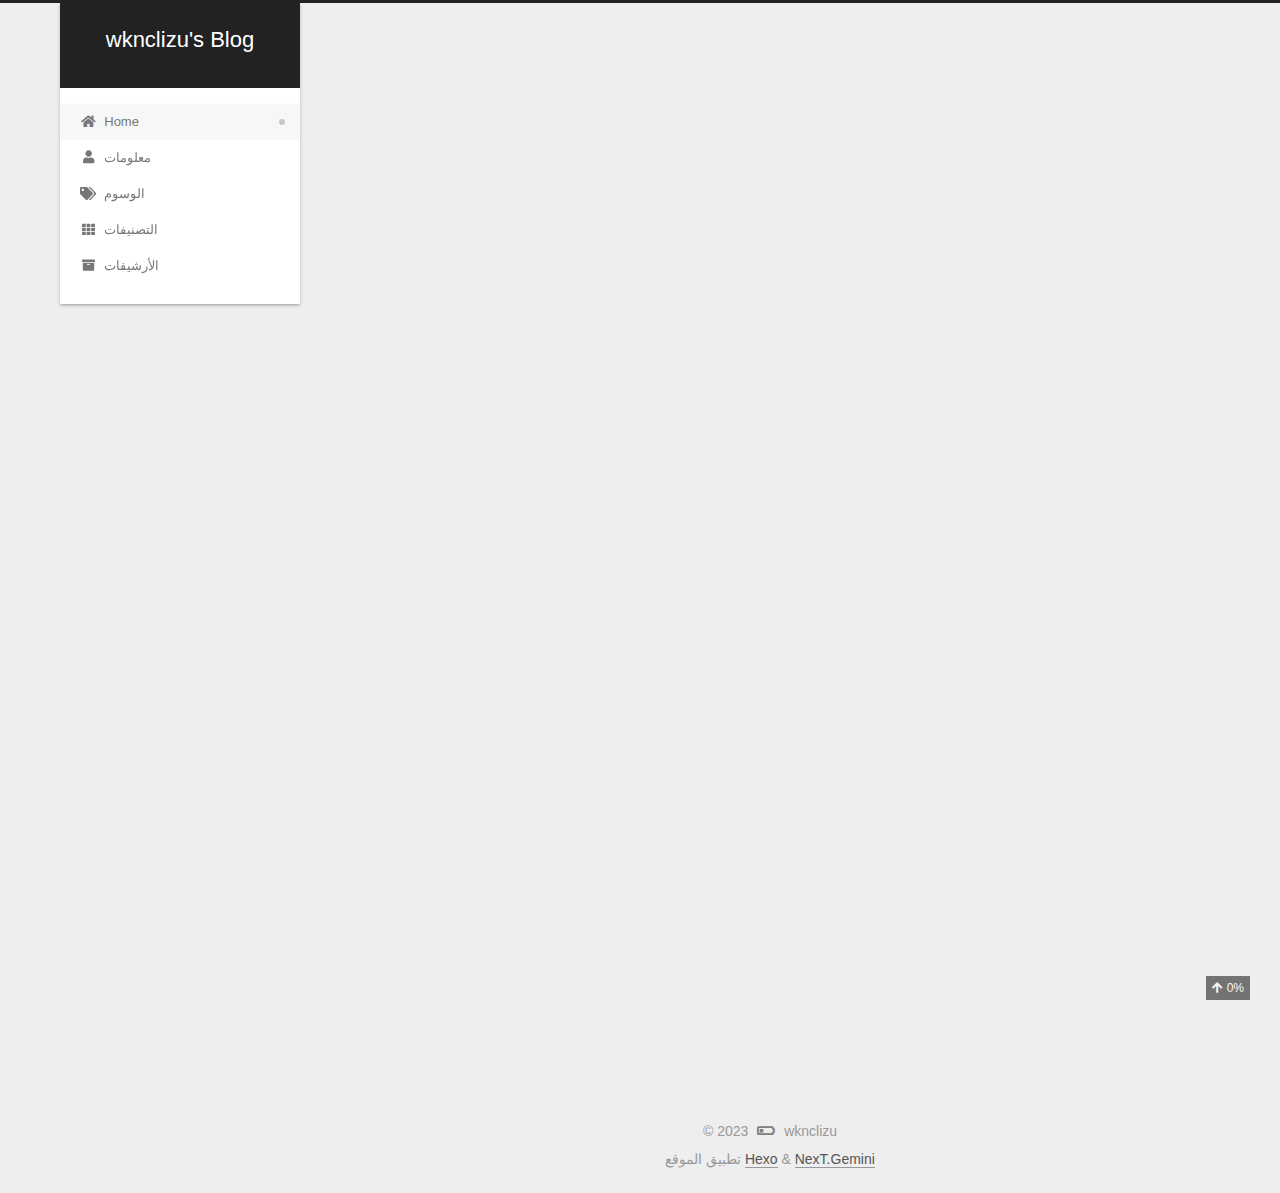
<file: index.html>
<!DOCTYPE html>
<html lang="English">
<head>
  <meta charset="UTF-8">
<meta name="viewport" content="width=device-width, initial-scale=1, maximum-scale=2">
<meta name="theme-color" content="#222">
<meta name="generator" content="Hexo 6.3.0">
  <link rel="apple-touch-icon" sizes="180x180" href="/images/apple-touch-icon-next.png">
  <link rel="icon" type="image/png" sizes="32x32" href="/images/seyu_low2.jpg">
  <link rel="icon" type="image/png" sizes="16x16" href="/images/seyu_low1.jpg">
  <link rel="mask-icon" href="/images/logo.svg" color="#222">

<link rel="stylesheet" href="/css/main.css">


<link rel="stylesheet" href="/lib/font-awesome/css/all.min.css">

<script id="hexo-configurations">
    var NexT = window.NexT || {};
    var CONFIG = {"hostname":"wknclizu.github.io","root":"/","scheme":"Gemini","version":"7.8.0","exturl":false,"sidebar":{"position":"left","display":"post","padding":18,"offset":12,"onmobile":false},"copycode":{"enable":true,"show_result":true,"style":null},"back2top":{"enable":true,"sidebar":false,"scrollpercent":true},"bookmark":{"enable":false,"color":"#222","save":"auto"},"fancybox":false,"mediumzoom":false,"lazyload":false,"pangu":false,"comments":{"style":"tabs","active":null,"storage":true,"lazyload":false,"nav":null},"algolia":{"hits":{"per_page":10},"labels":{"input_placeholder":"Search for Posts","hits_empty":"We didn't find any results for the search: ${query}","hits_stats":"${hits} results found in ${time} ms"}},"localsearch":{"enable":false,"trigger":"auto","top_n_per_article":1,"unescape":false,"preload":false},"motion":{"enable":true,"async":false,"transition":{"post_block":"fadeIn","post_header":"slideDownIn","post_body":"slideDownIn","coll_header":"slideLeftIn","sidebar":"slideUpIn"}}};
  </script>

  <meta property="og:type" content="website">
<meta property="og:title" content="wknclizu&#39;s Blog">
<meta property="og:url" content="https://wknclizu.github.io/index.html">
<meta property="og:site_name" content="wknclizu&#39;s Blog">
<meta property="og:locale">
<meta property="article:author" content="wknclizu">
<meta name="twitter:card" content="summary">

<link rel="canonical" href="https://wknclizu.github.io/">


<script id="page-configurations">
  // https://hexo.io/docs/variables.html
  CONFIG.page = {
    sidebar: "",
    isHome : true,
    isPost : false,
    lang   : 'English'
  };
</script>

  <title>wknclizu's Blog</title>
  






  <noscript>
  <style>
  .use-motion .brand,
  .use-motion .menu-item,
  .sidebar-inner,
  .use-motion .post-block,
  .use-motion .pagination,
  .use-motion .comments,
  .use-motion .post-header,
  .use-motion .post-body,
  .use-motion .collection-header { opacity: initial; }

  .use-motion .site-title,
  .use-motion .site-subtitle {
    opacity: initial;
    top: initial;
  }

  .use-motion .logo-line-before i { left: initial; }
  .use-motion .logo-line-after i { right: initial; }
  </style>
</noscript>

</head>

<body itemscope itemtype="http://schema.org/WebPage">
  <div class="container use-motion">
    <div class="headband"></div>

    <header class="header" itemscope itemtype="http://schema.org/WPHeader">
      <div class="header-inner"><div class="site-brand-container">
  <div class="site-nav-toggle">
    <div class="toggle" aria-label="تشغيل شريط التصفح">
      <span class="toggle-line toggle-line-first"></span>
      <span class="toggle-line toggle-line-middle"></span>
      <span class="toggle-line toggle-line-last"></span>
    </div>
  </div>

  <div class="site-meta">

    <a href="/" class="brand" rel="start">
      <span class="logo-line-before"><i></i></span>
      <h1 class="site-title">wknclizu's Blog</h1>
      <span class="logo-line-after"><i></i></span>
    </a>
      <p class="site-subtitle" itemprop="description"> </p>
  </div>

  <div class="site-nav-right">
    <div class="toggle popup-trigger">
    </div>
  </div>
</div>




<nav class="site-nav">
  <ul id="menu" class="main-menu menu">
        <li class="menu-item menu-item-home">

    <a href="/" rel="section"><i class="fa fa-home fa-fw"></i>Home</a>

  </li>
        <li class="menu-item menu-item-about">

    <a href="/about/" rel="section"><i class="fa fa-user fa-fw"></i>معلومات</a>

  </li>
        <li class="menu-item menu-item-tags">

    <a href="/tags/" rel="section"><i class="fa fa-tags fa-fw"></i>الوسوم</a>

  </li>
        <li class="menu-item menu-item-categories">

    <a href="/categories/" rel="section"><i class="fa fa-th fa-fw"></i>التصنيفات</a>

  </li>
        <li class="menu-item menu-item-archives">

    <a href="/archives/" rel="section"><i class="fa fa-archive fa-fw"></i>الأرشيفات</a>

  </li>
  </ul>
</nav>




</div>
    </header>

    
  <div class="back-to-top">
    <i class="fa fa-arrow-up"></i>
    <span>0%</span>
  </div>


    <main class="main">
      <div class="main-inner">
        <div class="content-wrap">
          

          <div class="content index posts-expand">
            
      
  
  
  <article itemscope itemtype="http://schema.org/Article" class="post-block" lang="English">
    <link itemprop="mainEntityOfPage" href="https://wknclizu.github.io/2023/01/07/hello-world/">

    <span hidden itemprop="author" itemscope itemtype="http://schema.org/Person">
      <meta itemprop="image" content="/images/seyu_low2.jpg">
      <meta itemprop="name" content="wknclizu">
      <meta itemprop="description" content="">
    </span>

    <span hidden itemprop="publisher" itemscope itemtype="http://schema.org/Organization">
      <meta itemprop="name" content="wknclizu's Blog">
    </span>
      <header class="post-header">
        <h2 class="post-title" itemprop="name headline">
          
            <a href="/2023/01/07/hello-world/" class="post-title-link" itemprop="url">Hello World</a>
        </h2>

        <div class="post-meta">
            <span class="post-meta-item">
              <span class="post-meta-item-icon">
                <i class="far fa-calendar"></i>
              </span>
              <span class="post-meta-item-text">نُشر في</span>

              <time title="أُنشأ: 2023-01-07 21:22:04" itemprop="dateCreated datePublished" datetime="2023-01-07T21:22:04+08:00">2023-01-07</time>
            </span>

          

        </div>
      </header>

    
    
    
    <div class="post-body" itemprop="articleBody">

      
          <p>Welcome to <a target="_blank" rel="noopener" href="https://hexo.io/">Hexo</a>! This is your very first post. Check <a target="_blank" rel="noopener" href="https://hexo.io/docs/">documentation</a> for more info. If you get any problems when using Hexo, you can find the answer in <a target="_blank" rel="noopener" href="https://hexo.io/docs/troubleshooting.html">troubleshooting</a> or you can ask me on <a target="_blank" rel="noopener" href="https://github.com/hexojs/hexo/issues">GitHub</a>.</p>
<h2 id="Quick-Start"><a href="#Quick-Start" class="headerlink" title="Quick Start"></a>Quick Start</h2><h3 id="Create-a-new-post"><a href="#Create-a-new-post" class="headerlink" title="Create a new post"></a>Create a new post</h3><figure class="highlight bash"><table><tr><td class="gutter"><pre><span class="line">1</span><br></pre></td><td class="code"><pre><span class="line">$ hexo new <span class="string">&quot;My New Post&quot;</span></span><br></pre></td></tr></table></figure>

<p>More info: <a target="_blank" rel="noopener" href="https://hexo.io/docs/writing.html">Writing</a></p>
<h3 id="Run-server"><a href="#Run-server" class="headerlink" title="Run server"></a>Run server</h3><figure class="highlight bash"><table><tr><td class="gutter"><pre><span class="line">1</span><br></pre></td><td class="code"><pre><span class="line">$ hexo server</span><br></pre></td></tr></table></figure>

<p>More info: <a target="_blank" rel="noopener" href="https://hexo.io/docs/server.html">Server</a></p>
<h3 id="Generate-static-files"><a href="#Generate-static-files" class="headerlink" title="Generate static files"></a>Generate static files</h3><figure class="highlight bash"><table><tr><td class="gutter"><pre><span class="line">1</span><br></pre></td><td class="code"><pre><span class="line">$ hexo generate</span><br></pre></td></tr></table></figure>

<p>More info: <a target="_blank" rel="noopener" href="https://hexo.io/docs/generating.html">Generating</a></p>
<h3 id="Deploy-to-remote-sites"><a href="#Deploy-to-remote-sites" class="headerlink" title="Deploy to remote sites"></a>Deploy to remote sites</h3><figure class="highlight bash"><table><tr><td class="gutter"><pre><span class="line">1</span><br></pre></td><td class="code"><pre><span class="line">$ hexo deploy</span><br></pre></td></tr></table></figure>

<p>More info: <a target="_blank" rel="noopener" href="https://hexo.io/docs/one-command-deployment.html">Deployment</a></p>

      
    </div>

    
    
    
      <footer class="post-footer">
        <div class="post-eof"></div>
      </footer>
  </article>
  
  
  


  



          </div>
          

<script>
  window.addEventListener('tabs:register', () => {
    let { activeClass } = CONFIG.comments;
    if (CONFIG.comments.storage) {
      activeClass = localStorage.getItem('comments_active') || activeClass;
    }
    if (activeClass) {
      let activeTab = document.querySelector(`a[href="#comment-${activeClass}"]`);
      if (activeTab) {
        activeTab.click();
      }
    }
  });
  if (CONFIG.comments.storage) {
    window.addEventListener('tabs:click', event => {
      if (!event.target.matches('.tabs-comment .tab-content .tab-pane')) return;
      let commentClass = event.target.classList[1];
      localStorage.setItem('comments_active', commentClass);
    });
  }
</script>

        </div>
          
  
  <div class="toggle sidebar-toggle">
    <span class="toggle-line toggle-line-first"></span>
    <span class="toggle-line toggle-line-middle"></span>
    <span class="toggle-line toggle-line-last"></span>
  </div>

  <aside class="sidebar">
    <div class="sidebar-inner">

      <ul class="sidebar-nav motion-element">
        <li class="sidebar-nav-toc">
          المحتويات
        </li>
        <li class="sidebar-nav-overview">
          عام
        </li>
      </ul>

      <!--noindex-->
      <div class="post-toc-wrap sidebar-panel">
      </div>
      <!--/noindex-->

      <div class="site-overview-wrap sidebar-panel">
        <div class="site-author motion-element" itemprop="author" itemscope itemtype="http://schema.org/Person">
    <img class="site-author-image" itemprop="image" alt="wknclizu"
      src="/images/seyu_low2.jpg">
  <p class="site-author-name" itemprop="name">wknclizu</p>
  <div class="site-description" itemprop="description"></div>
</div>
<div class="site-state-wrap motion-element">
  <nav class="site-state">
      <div class="site-state-item site-state-posts">
          <a href="/archives/">
        
          <span class="site-state-item-count">1</span>
          <span class="site-state-item-name">المقالات</span>
        </a>
      </div>
  </nav>
</div>



      </div>

    </div>
  </aside>
  <div id="sidebar-dimmer"></div>


      </div>
    </main>

    <footer class="footer">
      <div class="footer-inner">
        

        

<div class="copyright">
  
  &copy; 
  <span itemprop="copyrightYear">2023</span>
  <span class="with-love">
    <i class="fa fa-battery-quarter"></i>
  </span>
  <span class="author" itemprop="copyrightHolder">wknclizu</span>
</div>
  <div class="powered-by">تطبيق الموقع <a href="https://hexo.io/" class="theme-link" rel="noopener" target="_blank">Hexo</a> & <a href="https://theme-next.org/" class="theme-link" rel="noopener" target="_blank">NexT.Gemini</a>
  </div>

        








      </div>
    </footer>
  </div>

  
  <script src="/lib/anime.min.js"></script>
  <script src="/lib/velocity/velocity.min.js"></script>
  <script src="/lib/velocity/velocity.ui.min.js"></script>

<script src="/js/utils.js"></script>

<script src="/js/motion.js"></script>


<script src="/js/schemes/pisces.js"></script>


<script src="/js/next-boot.js"></script>




  















  

  

  

</body>
</html>
</file>
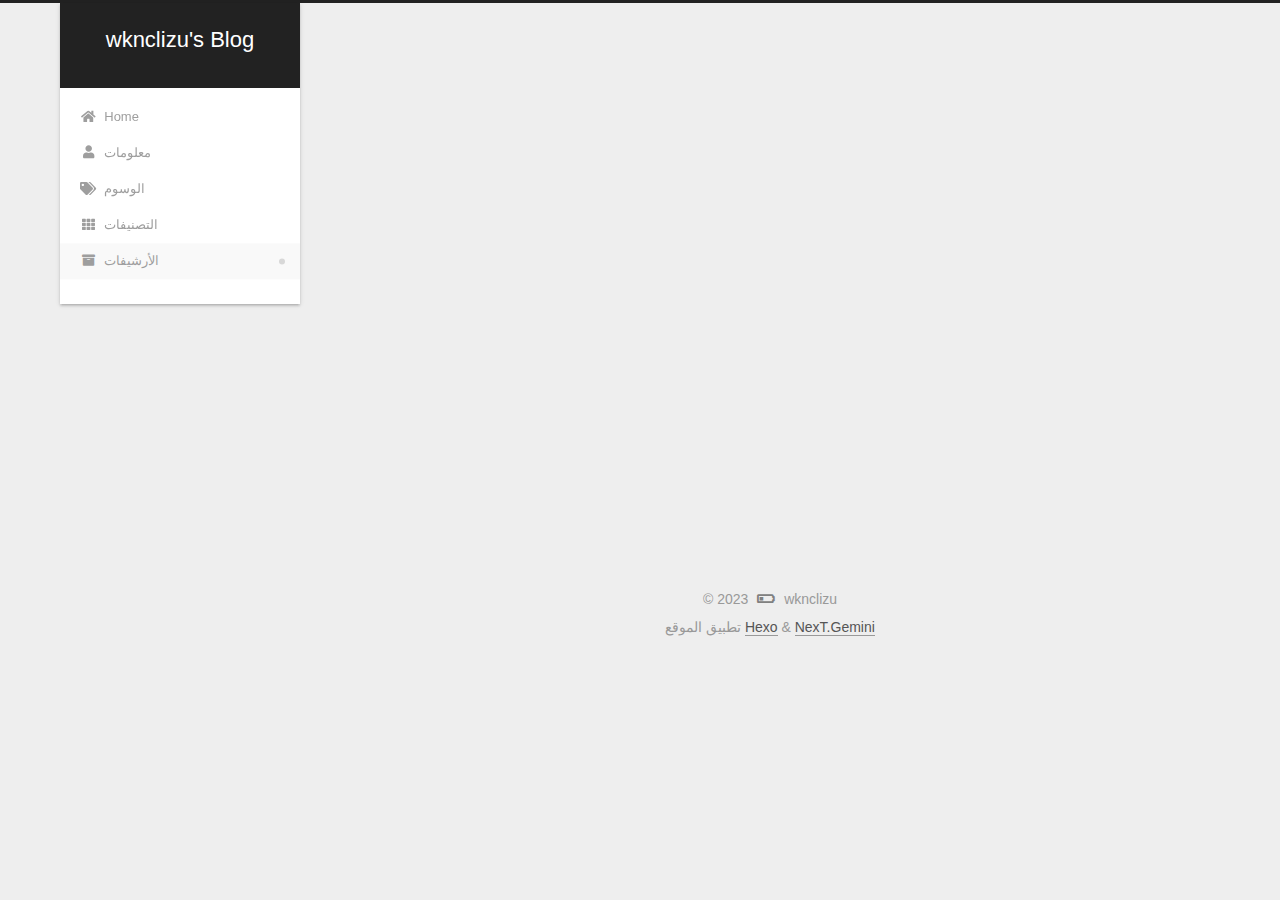
<file: archives/index.html>
<!DOCTYPE html>
<html lang="English">
<head>
  <meta charset="UTF-8">
<meta name="viewport" content="width=device-width, initial-scale=1, maximum-scale=2">
<meta name="theme-color" content="#222">
<meta name="generator" content="Hexo 6.3.0">
  <link rel="apple-touch-icon" sizes="180x180" href="/images/apple-touch-icon-next.png">
  <link rel="icon" type="image/png" sizes="32x32" href="/images/seyu_low2.jpg">
  <link rel="icon" type="image/png" sizes="16x16" href="/images/seyu_low1.jpg">
  <link rel="mask-icon" href="/images/logo.svg" color="#222">

<link rel="stylesheet" href="/css/main.css">


<link rel="stylesheet" href="/lib/font-awesome/css/all.min.css">

<script id="hexo-configurations">
    var NexT = window.NexT || {};
    var CONFIG = {"hostname":"wknclizu.github.io","root":"/","scheme":"Gemini","version":"7.8.0","exturl":false,"sidebar":{"position":"left","display":"post","padding":18,"offset":12,"onmobile":false},"copycode":{"enable":true,"show_result":true,"style":null},"back2top":{"enable":true,"sidebar":false,"scrollpercent":true},"bookmark":{"enable":false,"color":"#222","save":"auto"},"fancybox":false,"mediumzoom":false,"lazyload":false,"pangu":false,"comments":{"style":"tabs","active":null,"storage":true,"lazyload":false,"nav":null},"algolia":{"hits":{"per_page":10},"labels":{"input_placeholder":"Search for Posts","hits_empty":"We didn't find any results for the search: ${query}","hits_stats":"${hits} results found in ${time} ms"}},"localsearch":{"enable":false,"trigger":"auto","top_n_per_article":1,"unescape":false,"preload":false},"motion":{"enable":true,"async":false,"transition":{"post_block":"fadeIn","post_header":"slideDownIn","post_body":"slideDownIn","coll_header":"slideLeftIn","sidebar":"slideUpIn"}}};
  </script>

  <meta property="og:type" content="website">
<meta property="og:title" content="wknclizu&#39;s Blog">
<meta property="og:url" content="https://wknclizu.github.io/archives/index.html">
<meta property="og:site_name" content="wknclizu&#39;s Blog">
<meta property="og:locale">
<meta property="article:author" content="wknclizu">
<meta name="twitter:card" content="summary">

<link rel="canonical" href="https://wknclizu.github.io/archives/">


<script id="page-configurations">
  // https://hexo.io/docs/variables.html
  CONFIG.page = {
    sidebar: "",
    isHome : false,
    isPost : false,
    lang   : 'English'
  };
</script>

  <title>الأرشيف | wknclizu's Blog</title>
  






  <noscript>
  <style>
  .use-motion .brand,
  .use-motion .menu-item,
  .sidebar-inner,
  .use-motion .post-block,
  .use-motion .pagination,
  .use-motion .comments,
  .use-motion .post-header,
  .use-motion .post-body,
  .use-motion .collection-header { opacity: initial; }

  .use-motion .site-title,
  .use-motion .site-subtitle {
    opacity: initial;
    top: initial;
  }

  .use-motion .logo-line-before i { left: initial; }
  .use-motion .logo-line-after i { right: initial; }
  </style>
</noscript>

</head>

<body itemscope itemtype="http://schema.org/WebPage">
  <div class="container use-motion">
    <div class="headband"></div>

    <header class="header" itemscope itemtype="http://schema.org/WPHeader">
      <div class="header-inner"><div class="site-brand-container">
  <div class="site-nav-toggle">
    <div class="toggle" aria-label="تشغيل شريط التصفح">
      <span class="toggle-line toggle-line-first"></span>
      <span class="toggle-line toggle-line-middle"></span>
      <span class="toggle-line toggle-line-last"></span>
    </div>
  </div>

  <div class="site-meta">

    <a href="/" class="brand" rel="start">
      <span class="logo-line-before"><i></i></span>
      <h1 class="site-title">wknclizu's Blog</h1>
      <span class="logo-line-after"><i></i></span>
    </a>
      <p class="site-subtitle" itemprop="description"> </p>
  </div>

  <div class="site-nav-right">
    <div class="toggle popup-trigger">
    </div>
  </div>
</div>




<nav class="site-nav">
  <ul id="menu" class="main-menu menu">
        <li class="menu-item menu-item-home">

    <a href="/" rel="section"><i class="fa fa-home fa-fw"></i>Home</a>

  </li>
        <li class="menu-item menu-item-about">

    <a href="/about/" rel="section"><i class="fa fa-user fa-fw"></i>معلومات</a>

  </li>
        <li class="menu-item menu-item-tags">

    <a href="/tags/" rel="section"><i class="fa fa-tags fa-fw"></i>الوسوم</a>

  </li>
        <li class="menu-item menu-item-categories">

    <a href="/categories/" rel="section"><i class="fa fa-th fa-fw"></i>التصنيفات</a>

  </li>
        <li class="menu-item menu-item-archives">

    <a href="/archives/" rel="section"><i class="fa fa-archive fa-fw"></i>الأرشيفات</a>

  </li>
  </ul>
</nav>




</div>
    </header>

    
  <div class="back-to-top">
    <i class="fa fa-arrow-up"></i>
    <span>0%</span>
  </div>


    <main class="main">
      <div class="main-inner">
        <div class="content-wrap">
          

          <div class="content archive">
            

  
  
  
  <div class="post-block">
    <div class="posts-collapse">
      <div class="collection-title">
        <span class="collection-header">هِم..! مقالٌ واحد. واصل الكتابة.</span>
      </div>

      
    <div class="collection-year">
      <span class="collection-header">2023</span>
    </div>

  <article itemscope itemtype="http://schema.org/Article">
    <header class="post-header">

      <div class="post-meta">
        <time itemprop="dateCreated"
              datetime="2023-01-07T21:22:04+08:00"
              content="2023-01-07">
          01-07
        </time>
      </div>

      <div class="post-title">
          <a class="post-title-link" href="/2023/01/07/hello-world/" itemprop="url">
            <span itemprop="name">Hello World</span>
          </a>
      </div>

    </header>
  </article>


    </div>
  </div>
  
  
  

  



          </div>
          

<script>
  window.addEventListener('tabs:register', () => {
    let { activeClass } = CONFIG.comments;
    if (CONFIG.comments.storage) {
      activeClass = localStorage.getItem('comments_active') || activeClass;
    }
    if (activeClass) {
      let activeTab = document.querySelector(`a[href="#comment-${activeClass}"]`);
      if (activeTab) {
        activeTab.click();
      }
    }
  });
  if (CONFIG.comments.storage) {
    window.addEventListener('tabs:click', event => {
      if (!event.target.matches('.tabs-comment .tab-content .tab-pane')) return;
      let commentClass = event.target.classList[1];
      localStorage.setItem('comments_active', commentClass);
    });
  }
</script>

        </div>
          
  
  <div class="toggle sidebar-toggle">
    <span class="toggle-line toggle-line-first"></span>
    <span class="toggle-line toggle-line-middle"></span>
    <span class="toggle-line toggle-line-last"></span>
  </div>

  <aside class="sidebar">
    <div class="sidebar-inner">

      <ul class="sidebar-nav motion-element">
        <li class="sidebar-nav-toc">
          المحتويات
        </li>
        <li class="sidebar-nav-overview">
          عام
        </li>
      </ul>

      <!--noindex-->
      <div class="post-toc-wrap sidebar-panel">
      </div>
      <!--/noindex-->

      <div class="site-overview-wrap sidebar-panel">
        <div class="site-author motion-element" itemprop="author" itemscope itemtype="http://schema.org/Person">
    <img class="site-author-image" itemprop="image" alt="wknclizu"
      src="/images/seyu_low2.jpg">
  <p class="site-author-name" itemprop="name">wknclizu</p>
  <div class="site-description" itemprop="description"></div>
</div>
<div class="site-state-wrap motion-element">
  <nav class="site-state">
      <div class="site-state-item site-state-posts">
          <a href="/archives/">
        
          <span class="site-state-item-count">1</span>
          <span class="site-state-item-name">المقالات</span>
        </a>
      </div>
  </nav>
</div>



      </div>

    </div>
  </aside>
  <div id="sidebar-dimmer"></div>


      </div>
    </main>

    <footer class="footer">
      <div class="footer-inner">
        

        

<div class="copyright">
  
  &copy; 
  <span itemprop="copyrightYear">2023</span>
  <span class="with-love">
    <i class="fa fa-battery-quarter"></i>
  </span>
  <span class="author" itemprop="copyrightHolder">wknclizu</span>
</div>
  <div class="powered-by">تطبيق الموقع <a href="https://hexo.io/" class="theme-link" rel="noopener" target="_blank">Hexo</a> & <a href="https://theme-next.org/" class="theme-link" rel="noopener" target="_blank">NexT.Gemini</a>
  </div>

        








      </div>
    </footer>
  </div>

  
  <script src="/lib/anime.min.js"></script>
  <script src="/lib/velocity/velocity.min.js"></script>
  <script src="/lib/velocity/velocity.ui.min.js"></script>

<script src="/js/utils.js"></script>

<script src="/js/motion.js"></script>


<script src="/js/schemes/pisces.js"></script>


<script src="/js/next-boot.js"></script>




  















  

  

  

</body>
</html>
</file>
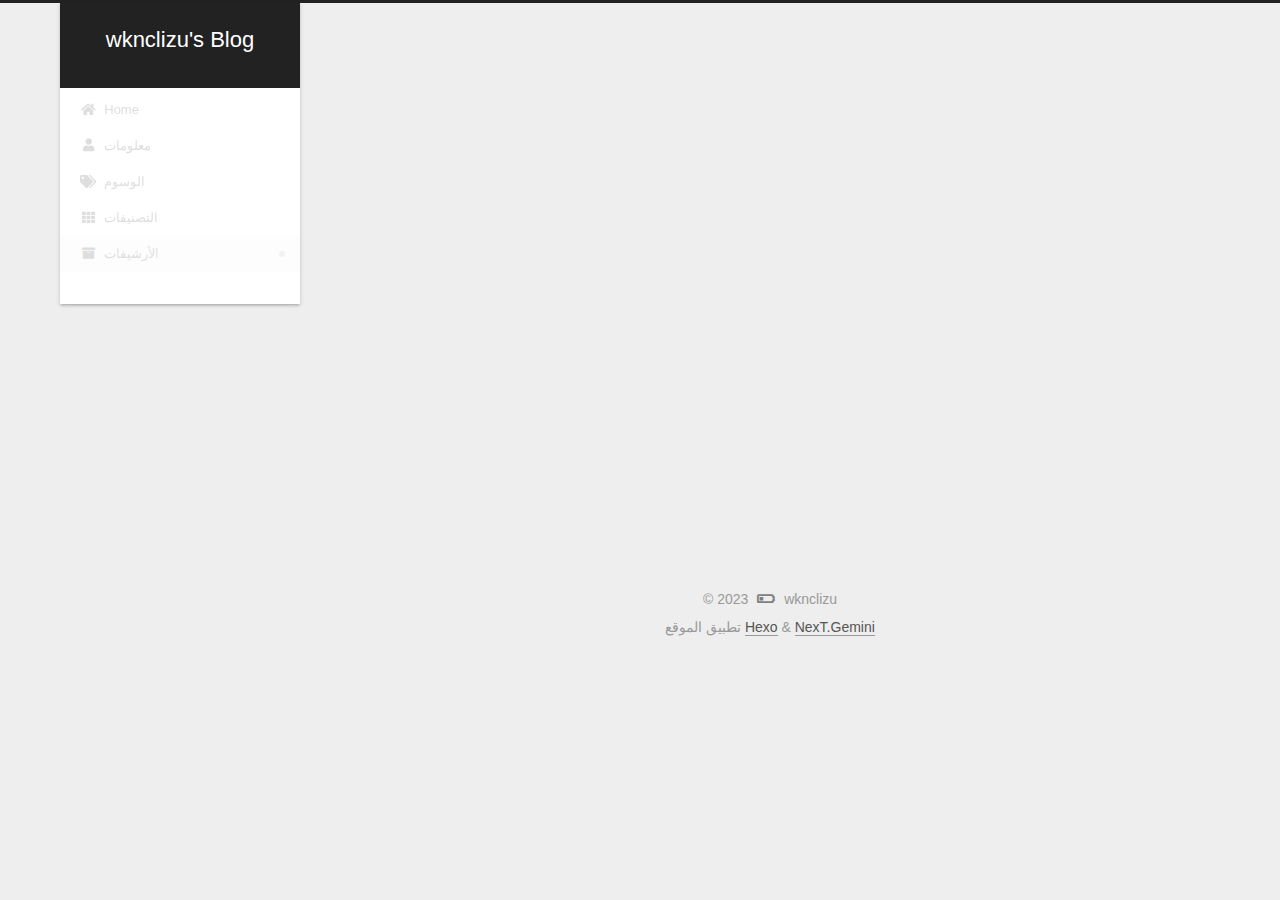
<file: archives/2023/index.html>
<!DOCTYPE html>
<html lang="English">
<head>
  <meta charset="UTF-8">
<meta name="viewport" content="width=device-width, initial-scale=1, maximum-scale=2">
<meta name="theme-color" content="#222">
<meta name="generator" content="Hexo 6.3.0">
  <link rel="apple-touch-icon" sizes="180x180" href="/images/apple-touch-icon-next.png">
  <link rel="icon" type="image/png" sizes="32x32" href="/images/seyu_low2.jpg">
  <link rel="icon" type="image/png" sizes="16x16" href="/images/seyu_low1.jpg">
  <link rel="mask-icon" href="/images/logo.svg" color="#222">

<link rel="stylesheet" href="/css/main.css">


<link rel="stylesheet" href="/lib/font-awesome/css/all.min.css">

<script id="hexo-configurations">
    var NexT = window.NexT || {};
    var CONFIG = {"hostname":"wknclizu.github.io","root":"/","scheme":"Gemini","version":"7.8.0","exturl":false,"sidebar":{"position":"left","display":"post","padding":18,"offset":12,"onmobile":false},"copycode":{"enable":true,"show_result":true,"style":null},"back2top":{"enable":true,"sidebar":false,"scrollpercent":true},"bookmark":{"enable":false,"color":"#222","save":"auto"},"fancybox":false,"mediumzoom":false,"lazyload":false,"pangu":false,"comments":{"style":"tabs","active":null,"storage":true,"lazyload":false,"nav":null},"algolia":{"hits":{"per_page":10},"labels":{"input_placeholder":"Search for Posts","hits_empty":"We didn't find any results for the search: ${query}","hits_stats":"${hits} results found in ${time} ms"}},"localsearch":{"enable":false,"trigger":"auto","top_n_per_article":1,"unescape":false,"preload":false},"motion":{"enable":true,"async":false,"transition":{"post_block":"fadeIn","post_header":"slideDownIn","post_body":"slideDownIn","coll_header":"slideLeftIn","sidebar":"slideUpIn"}}};
  </script>

  <meta property="og:type" content="website">
<meta property="og:title" content="wknclizu&#39;s Blog">
<meta property="og:url" content="https://wknclizu.github.io/archives/2023/index.html">
<meta property="og:site_name" content="wknclizu&#39;s Blog">
<meta property="og:locale">
<meta property="article:author" content="wknclizu">
<meta name="twitter:card" content="summary">

<link rel="canonical" href="https://wknclizu.github.io/archives/2023/">


<script id="page-configurations">
  // https://hexo.io/docs/variables.html
  CONFIG.page = {
    sidebar: "",
    isHome : false,
    isPost : false,
    lang   : 'English'
  };
</script>

  <title>الأرشيف | wknclizu's Blog</title>
  






  <noscript>
  <style>
  .use-motion .brand,
  .use-motion .menu-item,
  .sidebar-inner,
  .use-motion .post-block,
  .use-motion .pagination,
  .use-motion .comments,
  .use-motion .post-header,
  .use-motion .post-body,
  .use-motion .collection-header { opacity: initial; }

  .use-motion .site-title,
  .use-motion .site-subtitle {
    opacity: initial;
    top: initial;
  }

  .use-motion .logo-line-before i { left: initial; }
  .use-motion .logo-line-after i { right: initial; }
  </style>
</noscript>

</head>

<body itemscope itemtype="http://schema.org/WebPage">
  <div class="container use-motion">
    <div class="headband"></div>

    <header class="header" itemscope itemtype="http://schema.org/WPHeader">
      <div class="header-inner"><div class="site-brand-container">
  <div class="site-nav-toggle">
    <div class="toggle" aria-label="تشغيل شريط التصفح">
      <span class="toggle-line toggle-line-first"></span>
      <span class="toggle-line toggle-line-middle"></span>
      <span class="toggle-line toggle-line-last"></span>
    </div>
  </div>

  <div class="site-meta">

    <a href="/" class="brand" rel="start">
      <span class="logo-line-before"><i></i></span>
      <h1 class="site-title">wknclizu's Blog</h1>
      <span class="logo-line-after"><i></i></span>
    </a>
      <p class="site-subtitle" itemprop="description"> </p>
  </div>

  <div class="site-nav-right">
    <div class="toggle popup-trigger">
    </div>
  </div>
</div>




<nav class="site-nav">
  <ul id="menu" class="main-menu menu">
        <li class="menu-item menu-item-home">

    <a href="/" rel="section"><i class="fa fa-home fa-fw"></i>Home</a>

  </li>
        <li class="menu-item menu-item-about">

    <a href="/about/" rel="section"><i class="fa fa-user fa-fw"></i>معلومات</a>

  </li>
        <li class="menu-item menu-item-tags">

    <a href="/tags/" rel="section"><i class="fa fa-tags fa-fw"></i>الوسوم</a>

  </li>
        <li class="menu-item menu-item-categories">

    <a href="/categories/" rel="section"><i class="fa fa-th fa-fw"></i>التصنيفات</a>

  </li>
        <li class="menu-item menu-item-archives">

    <a href="/archives/" rel="section"><i class="fa fa-archive fa-fw"></i>الأرشيفات</a>

  </li>
  </ul>
</nav>




</div>
    </header>

    
  <div class="back-to-top">
    <i class="fa fa-arrow-up"></i>
    <span>0%</span>
  </div>


    <main class="main">
      <div class="main-inner">
        <div class="content-wrap">
          

          <div class="content archive">
            

  
  
  
  <div class="post-block">
    <div class="posts-collapse">
      <div class="collection-title">
        <span class="collection-header">هِم..! مقالٌ واحد. واصل الكتابة.</span>
      </div>

      
    <div class="collection-year">
      <span class="collection-header">2023</span>
    </div>

  <article itemscope itemtype="http://schema.org/Article">
    <header class="post-header">

      <div class="post-meta">
        <time itemprop="dateCreated"
              datetime="2023-01-07T21:22:04+08:00"
              content="2023-01-07">
          01-07
        </time>
      </div>

      <div class="post-title">
          <a class="post-title-link" href="/2023/01/07/hello-world/" itemprop="url">
            <span itemprop="name">Hello World</span>
          </a>
      </div>

    </header>
  </article>


    </div>
  </div>
  
  
  

  



          </div>
          

<script>
  window.addEventListener('tabs:register', () => {
    let { activeClass } = CONFIG.comments;
    if (CONFIG.comments.storage) {
      activeClass = localStorage.getItem('comments_active') || activeClass;
    }
    if (activeClass) {
      let activeTab = document.querySelector(`a[href="#comment-${activeClass}"]`);
      if (activeTab) {
        activeTab.click();
      }
    }
  });
  if (CONFIG.comments.storage) {
    window.addEventListener('tabs:click', event => {
      if (!event.target.matches('.tabs-comment .tab-content .tab-pane')) return;
      let commentClass = event.target.classList[1];
      localStorage.setItem('comments_active', commentClass);
    });
  }
</script>

        </div>
          
  
  <div class="toggle sidebar-toggle">
    <span class="toggle-line toggle-line-first"></span>
    <span class="toggle-line toggle-line-middle"></span>
    <span class="toggle-line toggle-line-last"></span>
  </div>

  <aside class="sidebar">
    <div class="sidebar-inner">

      <ul class="sidebar-nav motion-element">
        <li class="sidebar-nav-toc">
          المحتويات
        </li>
        <li class="sidebar-nav-overview">
          عام
        </li>
      </ul>

      <!--noindex-->
      <div class="post-toc-wrap sidebar-panel">
      </div>
      <!--/noindex-->

      <div class="site-overview-wrap sidebar-panel">
        <div class="site-author motion-element" itemprop="author" itemscope itemtype="http://schema.org/Person">
    <img class="site-author-image" itemprop="image" alt="wknclizu"
      src="/images/seyu_low2.jpg">
  <p class="site-author-name" itemprop="name">wknclizu</p>
  <div class="site-description" itemprop="description"></div>
</div>
<div class="site-state-wrap motion-element">
  <nav class="site-state">
      <div class="site-state-item site-state-posts">
          <a href="/archives/">
        
          <span class="site-state-item-count">1</span>
          <span class="site-state-item-name">المقالات</span>
        </a>
      </div>
  </nav>
</div>



      </div>

    </div>
  </aside>
  <div id="sidebar-dimmer"></div>


      </div>
    </main>

    <footer class="footer">
      <div class="footer-inner">
        

        

<div class="copyright">
  
  &copy; 
  <span itemprop="copyrightYear">2023</span>
  <span class="with-love">
    <i class="fa fa-battery-quarter"></i>
  </span>
  <span class="author" itemprop="copyrightHolder">wknclizu</span>
</div>
  <div class="powered-by">تطبيق الموقع <a href="https://hexo.io/" class="theme-link" rel="noopener" target="_blank">Hexo</a> & <a href="https://theme-next.org/" class="theme-link" rel="noopener" target="_blank">NexT.Gemini</a>
  </div>

        








      </div>
    </footer>
  </div>

  
  <script src="/lib/anime.min.js"></script>
  <script src="/lib/velocity/velocity.min.js"></script>
  <script src="/lib/velocity/velocity.ui.min.js"></script>

<script src="/js/utils.js"></script>

<script src="/js/motion.js"></script>


<script src="/js/schemes/pisces.js"></script>


<script src="/js/next-boot.js"></script>




  















  

  

  

</body>
</html>
</file>
<file: css/main.css>
:root {
  --body-bg-color: #eee;
  --content-bg-color: #fff;
  --card-bg-color: #f5f5f5;
  --text-color: #555;
  --blockquote-color: #666;
  --link-color: #555;
  --link-hover-color: #222;
  --brand-color: #fff;
  --brand-hover-color: #fff;
  --table-row-odd-bg-color: #f9f9f9;
  --table-row-hover-bg-color: #f5f5f5;
  --menu-item-bg-color: #f5f5f5;
  --btn-default-bg: #fff;
  --btn-default-color: #555;
  --btn-default-border-color: #555;
  --btn-default-hover-bg: #222;
  --btn-default-hover-color: #fff;
  --btn-default-hover-border-color: #222;
}
html {
  line-height: 1.15; /* 1 */
  -webkit-text-size-adjust: 100%; /* 2 */
}
body {
  margin: 0;
}
main {
  display: block;
}
h1 {
  font-size: 2em;
  margin: 0.67em 0;
}
hr {
  box-sizing: content-box; /* 1 */
  height: 0; /* 1 */
  overflow: visible; /* 2 */
}
pre {
  font-family: monospace, monospace; /* 1 */
  font-size: 1em; /* 2 */
}
a {
  background: transparent;
}
abbr[title] {
  border-bottom: none; /* 1 */
  text-decoration: underline; /* 2 */
  text-decoration: underline dotted; /* 2 */
}
b,
strong {
  font-weight: bolder;
}
code,
kbd,
samp {
  font-family: monospace, monospace; /* 1 */
  font-size: 1em; /* 2 */
}
small {
  font-size: 80%;
}
sub,
sup {
  font-size: 75%;
  line-height: 0;
  position: relative;
  vertical-align: baseline;
}
sub {
  bottom: -0.25em;
}
sup {
  top: -0.5em;
}
img {
  border-style: none;
}
button,
input,
optgroup,
select,
textarea {
  font-family: inherit; /* 1 */
  font-size: 100%; /* 1 */
  line-height: 1.15; /* 1 */
  margin: 0; /* 2 */
}
button,
input {
/* 1 */
  overflow: visible;
}
button,
select {
/* 1 */
  text-transform: none;
}
button,
[type='button'],
[type='reset'],
[type='submit'] {
  -webkit-appearance: button;
}
button::-moz-focus-inner,
[type='button']::-moz-focus-inner,
[type='reset']::-moz-focus-inner,
[type='submit']::-moz-focus-inner {
  border-style: none;
  padding: 0;
}
button:-moz-focusring,
[type='button']:-moz-focusring,
[type='reset']:-moz-focusring,
[type='submit']:-moz-focusring {
  outline: 1px dotted ButtonText;
}
fieldset {
  padding: 0.35em 0.75em 0.625em;
}
legend {
  box-sizing: border-box; /* 1 */
  color: inherit; /* 2 */
  display: table; /* 1 */
  max-width: 100%; /* 1 */
  padding: 0; /* 3 */
  white-space: normal; /* 1 */
}
progress {
  vertical-align: baseline;
}
textarea {
  overflow: auto;
}
[type='checkbox'],
[type='radio'] {
  box-sizing: border-box; /* 1 */
  padding: 0; /* 2 */
}
[type='number']::-webkit-inner-spin-button,
[type='number']::-webkit-outer-spin-button {
  height: auto;
}
[type='search'] {
  outline-offset: -2px; /* 2 */
  -webkit-appearance: textfield; /* 1 */
}
[type='search']::-webkit-search-decoration {
  -webkit-appearance: none;
}
::-webkit-file-upload-button {
  font: inherit; /* 2 */
  -webkit-appearance: button; /* 1 */
}
details {
  display: block;
}
summary {
  display: list-item;
}
template {
  display: none;
}
[hidden] {
  display: none;
}
::selection {
  background: #262a30;
  color: #eee;
}
html,
body {
  height: 100%;
}
body {
  background: var(--body-bg-color);
  color: var(--text-color);
  font-family: 'Lato', "PingFang SC", "Microsoft YaHei", sans-serif;
  font-size: 1em;
  line-height: 2;
}
@media (max-width: 991px) {
  body {
    padding-left: 0 !important;
    padding-right: 0 !important;
  }
}
h1,
h2,
h3,
h4,
h5,
h6 {
  font-family: 'Lato', "PingFang SC", "Microsoft YaHei", sans-serif;
  font-weight: bold;
  line-height: 1.5;
  margin: 20px 0 15px;
}
h1 {
  font-size: 1.5em;
}
h2 {
  font-size: 1.375em;
}
h3 {
  font-size: 1.25em;
}
h4 {
  font-size: 1.125em;
}
h5 {
  font-size: 1em;
}
h6 {
  font-size: 0.875em;
}
p {
  margin: 0 0 20px 0;
}
a,
span.exturl {
  border-bottom: 1px solid #999;
  color: var(--link-color);
  outline: 0;
  text-decoration: none;
  overflow-wrap: break-word;
  word-wrap: break-word;
  cursor: pointer;
}
a:hover,
span.exturl:hover {
  border-bottom-color: var(--link-hover-color);
  color: var(--link-hover-color);
}
iframe,
img,
video {
  display: block;
  margin-left: auto;
  margin-right: auto;
  max-width: 100%;
}
hr {
  background-image: repeating-linear-gradient(-45deg, #ddd, #ddd 4px, transparent 4px, transparent 8px);
  border: 0;
  height: 3px;
  margin: 40px 0;
}
blockquote {
  border-left: 4px solid #ddd;
  color: var(--blockquote-color);
  margin: 0;
  padding: 0 15px;
}
blockquote cite::before {
  content: '-';
  padding: 0 5px;
}
dt {
  font-weight: bold;
}
dd {
  margin: 0;
  padding: 0;
}
kbd {
  background-color: #f5f5f5;
  background-image: linear-gradient(#eee, #fff, #eee);
  border: 1px solid #ccc;
  border-radius: 0.2em;
  box-shadow: 0.1em 0.1em 0.2em rgba(0,0,0,0.1);
  color: #555;
  font-family: inherit;
  padding: 0.1em 0.3em;
  white-space: nowrap;
}
.table-container {
  overflow: auto;
}
table {
  border-collapse: collapse;
  border-spacing: 0;
  font-size: 0.875em;
  margin: 0 0 20px 0;
  width: 100%;
}
tbody tr:nth-of-type(odd) {
  background: var(--table-row-odd-bg-color);
}
tbody tr:hover {
  background: var(--table-row-hover-bg-color);
}
caption,
th,
td {
  font-weight: normal;
  padding: 8px;
  vertical-align: middle;
}
th,
td {
  border: 1px solid #ddd;
  border-bottom: 3px solid #ddd;
}
th {
  font-weight: 700;
  padding-bottom: 10px;
}
td {
  border-bottom-width: 1px;
}
.btn {
  background: var(--btn-default-bg);
  border: 2px solid var(--btn-default-border-color);
  border-radius: 2px;
  color: var(--btn-default-color);
  display: inline-block;
  font-size: 0.875em;
  line-height: 2;
  padding: 0 20px;
  text-decoration: none;
  transition-property: background-color;
  transition-delay: 0s;
  transition-duration: 0.2s;
  transition-timing-function: ease-in-out;
}
.btn:hover {
  background: var(--btn-default-hover-bg);
  border-color: var(--btn-default-hover-border-color);
  color: var(--btn-default-hover-color);
}
.btn + .btn {
  margin: 0 0 8px 8px;
}
.btn .fa-fw {
  text-align: left;
  width: 1.285714285714286em;
}
.toggle {
  line-height: 0;
}
.toggle .toggle-line {
  background: #fff;
  display: inline-block;
  height: 2px;
  left: 0;
  position: relative;
  top: 0;
  transition: all 0.4s;
  vertical-align: top;
  width: 100%;
}
.toggle .toggle-line:not(:first-child) {
  margin-top: 3px;
}
.toggle.toggle-arrow .toggle-line-first {
  left: 50%;
  top: 2px;
  transform: rotate(45deg);
  width: 50%;
}
.toggle.toggle-arrow .toggle-line-middle {
  left: 2px;
  width: 90%;
}
.toggle.toggle-arrow .toggle-line-last {
  left: 50%;
  top: -2px;
  transform: rotate(-45deg);
  width: 50%;
}
.toggle.toggle-close .toggle-line-first {
  transform: rotate(-45deg);
  top: 5px;
}
.toggle.toggle-close .toggle-line-middle {
  opacity: 0;
}
.toggle.toggle-close .toggle-line-last {
  transform: rotate(45deg);
  top: -5px;
}
.highlight-container {
  position: relative;
}
.highlight-container:hover .copy-btn,
.highlight-container .copy-btn:focus {
  opacity: 1;
}
.copy-btn {
  color: #333;
  cursor: pointer;
  line-height: 1.6;
  opacity: 0;
  padding: 2px 6px;
  position: absolute;
  transition-delay: 0s;
  transition-duration: 0.2s;
  transition-timing-function: ease-in-out;
  background-color: #eee;
  background-image: linear-gradient(#fcfcfc, #eee);
  border: 1px solid #d5d5d5;
  border-radius: 3px;
  font-size: 0.8125em;
  right: 4px;
  top: 8px;
}
.highlight,
pre {
  background: #f7f7f7;
  color: #4d4d4c;
  line-height: 1.6;
  margin: 0 auto 20px;
}
pre,
code {
  font-family: consolas, Menlo, monospace, "PingFang SC", "Microsoft YaHei";
}
code {
  background: #eee;
  border-radius: 3px;
  color: #555;
  padding: 2px 4px;
  overflow-wrap: break-word;
  word-wrap: break-word;
}
.highlight *::selection {
  background: #d6d6d6;
}
.highlight pre {
  border: 0;
  margin: 0;
  padding: 10px 0;
}
.highlight table {
  border: 0;
  margin: 0;
  width: auto;
}
.highlight td {
  border: 0;
  padding: 0;
}
.highlight figcaption {
  background: #eff2f3;
  color: #4d4d4c;
  display: flex;
  font-size: 0.875em;
  justify-content: space-between;
  line-height: 1.2;
  padding: 0.5em;
}
.highlight figcaption a {
  color: #4d4d4c;
}
.highlight figcaption a:hover {
  border-bottom-color: #4d4d4c;
}
.highlight .gutter {
  -moz-user-select: none;
  -ms-user-select: none;
  -webkit-user-select: none;
  user-select: none;
}
.highlight .gutter pre {
  background: #eff2f3;
  color: #869194;
  padding-left: 10px;
  padding-right: 10px;
  text-align: right;
}
.highlight .code pre {
  background: #f7f7f7;
  padding-left: 10px;
  width: 100%;
}
.gist table {
  width: auto;
}
.gist table td {
  border: 0;
}
pre {
  overflow: auto;
  padding: 10px;
}
pre code {
  background: none;
  color: #4d4d4c;
  font-size: 0.875em;
  padding: 0;
  text-shadow: none;
}
pre .deletion {
  background: #fdd;
}
pre .addition {
  background: #dfd;
}
pre .meta {
  color: #eab700;
  -moz-user-select: none;
  -ms-user-select: none;
  -webkit-user-select: none;
  user-select: none;
}
pre .comment {
  color: #8e908c;
}
pre .variable,
pre .attribute,
pre .tag,
pre .name,
pre .regexp,
pre .ruby .constant,
pre .xml .tag .title,
pre .xml .pi,
pre .xml .doctype,
pre .html .doctype,
pre .css .id,
pre .css .class,
pre .css .pseudo {
  color: #c82829;
}
pre .number,
pre .preprocessor,
pre .built_in,
pre .builtin-name,
pre .literal,
pre .params,
pre .constant,
pre .command {
  color: #f5871f;
}
pre .ruby .class .title,
pre .css .rules .attribute,
pre .string,
pre .symbol,
pre .value,
pre .inheritance,
pre .header,
pre .ruby .symbol,
pre .xml .cdata,
pre .special,
pre .formula {
  color: #718c00;
}
pre .title,
pre .css .hexcolor {
  color: #3e999f;
}
pre .function,
pre .python .decorator,
pre .python .title,
pre .ruby .function .title,
pre .ruby .title .keyword,
pre .perl .sub,
pre .javascript .title,
pre .coffeescript .title {
  color: #4271ae;
}
pre .keyword,
pre .javascript .function {
  color: #8959a8;
}
.blockquote-center {
  border-left: none;
  margin: 40px 0;
  padding: 0;
  position: relative;
  text-align: center;
}
.blockquote-center .fa {
  display: block;
  opacity: 0.6;
  position: absolute;
  width: 100%;
}
.blockquote-center .fa-quote-left {
  border-top: 1px solid #ccc;
  text-align: left;
  top: -20px;
}
.blockquote-center .fa-quote-right {
  border-bottom: 1px solid #ccc;
  text-align: right;
  bottom: -20px;
}
.blockquote-center p,
.blockquote-center div {
  text-align: center;
}
.post-body .group-picture img {
  margin: 0 auto;
  padding: 0 3px;
}
.group-picture-row {
  margin-bottom: 6px;
  overflow: hidden;
}
.group-picture-column {
  float: left;
  margin-bottom: 10px;
}
.post-body .label {
  color: #555;
  display: inline;
  padding: 0 2px;
}
.post-body .label.default {
  background: #f0f0f0;
}
.post-body .label.primary {
  background: #efe6f7;
}
.post-body .label.info {
  background: #e5f2f8;
}
.post-body .label.success {
  background: #e7f4e9;
}
.post-body .label.warning {
  background: #fcf6e1;
}
.post-body .label.danger {
  background: #fae8eb;
}
.post-body .tabs {
  margin-bottom: 20px;
}
.post-body .tabs,
.tabs-comment {
  display: block;
  padding-top: 10px;
  position: relative;
}
.post-body .tabs ul.nav-tabs,
.tabs-comment ul.nav-tabs {
  display: flex;
  flex-wrap: wrap;
  margin: 0;
  margin-bottom: -1px;
  padding: 0;
}
@media (max-width: 413px) {
  .post-body .tabs ul.nav-tabs,
  .tabs-comment ul.nav-tabs {
    display: block;
    margin-bottom: 5px;
  }
}
.post-body .tabs ul.nav-tabs li.tab,
.tabs-comment ul.nav-tabs li.tab {
  border-bottom: 1px solid #ddd;
  border-left: 1px solid transparent;
  border-right: 1px solid transparent;
  border-top: 3px solid transparent;
  flex-grow: 1;
  list-style-type: none;
  border-radius: 0 0 0 0;
}
@media (max-width: 413px) {
  .post-body .tabs ul.nav-tabs li.tab,
  .tabs-comment ul.nav-tabs li.tab {
    border-bottom: 1px solid transparent;
    border-left: 3px solid transparent;
    border-right: 1px solid transparent;
    border-top: 1px solid transparent;
  }
}
@media (max-width: 413px) {
  .post-body .tabs ul.nav-tabs li.tab,
  .tabs-comment ul.nav-tabs li.tab {
    border-radius: 0;
  }
}
.post-body .tabs ul.nav-tabs li.tab a,
.tabs-comment ul.nav-tabs li.tab a {
  border-bottom: initial;
  display: block;
  line-height: 1.8;
  outline: 0;
  padding: 0.25em 0.75em;
  text-align: center;
  transition-delay: 0s;
  transition-duration: 0.2s;
  transition-timing-function: ease-out;
}
.post-body .tabs ul.nav-tabs li.tab a i,
.tabs-comment ul.nav-tabs li.tab a i {
  width: 1.285714285714286em;
}
.post-body .tabs ul.nav-tabs li.tab.active,
.tabs-comment ul.nav-tabs li.tab.active {
  border-bottom: 1px solid transparent;
  border-left: 1px solid #ddd;
  border-right: 1px solid #ddd;
  border-top: 3px solid #fc6423;
}
@media (max-width: 413px) {
  .post-body .tabs ul.nav-tabs li.tab.active,
  .tabs-comment ul.nav-tabs li.tab.active {
    border-bottom: 1px solid #ddd;
    border-left: 3px solid #fc6423;
    border-right: 1px solid #ddd;
    border-top: 1px solid #ddd;
  }
}
.post-body .tabs ul.nav-tabs li.tab.active a,
.tabs-comment ul.nav-tabs li.tab.active a {
  color: var(--link-color);
  cursor: default;
}
.post-body .tabs .tab-content .tab-pane,
.tabs-comment .tab-content .tab-pane {
  border: 1px solid #ddd;
  border-top: 0;
  padding: 20px 20px 0 20px;
  border-radius: 0;
}
.post-body .tabs .tab-content .tab-pane:not(.active),
.tabs-comment .tab-content .tab-pane:not(.active) {
  display: none;
}
.post-body .tabs .tab-content .tab-pane.active,
.tabs-comment .tab-content .tab-pane.active {
  display: block;
}
.post-body .tabs .tab-content .tab-pane.active:nth-of-type(1),
.tabs-comment .tab-content .tab-pane.active:nth-of-type(1) {
  border-radius: 0 0 0 0;
}
@media (max-width: 413px) {
  .post-body .tabs .tab-content .tab-pane.active:nth-of-type(1),
  .tabs-comment .tab-content .tab-pane.active:nth-of-type(1) {
    border-radius: 0;
  }
}
.post-body .note {
  border-radius: 3px;
  margin-bottom: 20px;
  padding: 1em;
  position: relative;
  border: 1px solid #eee;
  border-left-width: 5px;
}
.post-body .note h2,
.post-body .note h3,
.post-body .note h4,
.post-body .note h5,
.post-body .note h6 {
  margin-top: 0;
  border-bottom: initial;
  margin-bottom: 0;
  padding-top: 0;
}
.post-body .note p:first-child,
.post-body .note ul:first-child,
.post-body .note ol:first-child,
.post-body .note table:first-child,
.post-body .note pre:first-child,
.post-body .note blockquote:first-child,
.post-body .note img:first-child {
  margin-top: 0;
}
.post-body .note p:last-child,
.post-body .note ul:last-child,
.post-body .note ol:last-child,
.post-body .note table:last-child,
.post-body .note pre:last-child,
.post-body .note blockquote:last-child,
.post-body .note img:last-child {
  margin-bottom: 0;
}
.post-body .note.default {
  border-left-color: #777;
}
.post-body .note.default h2,
.post-body .note.default h3,
.post-body .note.default h4,
.post-body .note.default h5,
.post-body .note.default h6 {
  color: #777;
}
.post-body .note.primary {
  border-left-color: #6f42c1;
}
.post-body .note.primary h2,
.post-body .note.primary h3,
.post-body .note.primary h4,
.post-body .note.primary h5,
.post-body .note.primary h6 {
  color: #6f42c1;
}
.post-body .note.info {
  border-left-color: #428bca;
}
.post-body .note.info h2,
.post-body .note.info h3,
.post-body .note.info h4,
.post-body .note.info h5,
.post-body .note.info h6 {
  color: #428bca;
}
.post-body .note.success {
  border-left-color: #5cb85c;
}
.post-body .note.success h2,
.post-body .note.success h3,
.post-body .note.success h4,
.post-body .note.success h5,
.post-body .note.success h6 {
  color: #5cb85c;
}
.post-body .note.warning {
  border-left-color: #f0ad4e;
}
.post-body .note.warning h2,
.post-body .note.warning h3,
.post-body .note.warning h4,
.post-body .note.warning h5,
.post-body .note.warning h6 {
  color: #f0ad4e;
}
.post-body .note.danger {
  border-left-color: #d9534f;
}
.post-body .note.danger h2,
.post-body .note.danger h3,
.post-body .note.danger h4,
.post-body .note.danger h5,
.post-body .note.danger h6 {
  color: #d9534f;
}
.pagination .prev,
.pagination .next,
.pagination .page-number,
.pagination .space {
  display: inline-block;
  margin: 0 10px;
  padding: 0 11px;
  position: relative;
  top: -1px;
}
@media (max-width: 767px) {
  .pagination .prev,
  .pagination .next,
  .pagination .page-number,
  .pagination .space {
    margin: 0 5px;
  }
}
.pagination {
  border-top: 1px solid #eee;
  margin: 120px 0 0;
  text-align: center;
}
.pagination .prev,
.pagination .next,
.pagination .page-number {
  border-bottom: 0;
  border-top: 1px solid #eee;
  transition-property: border-color;
  transition-delay: 0s;
  transition-duration: 0.2s;
  transition-timing-function: ease-in-out;
}
.pagination .prev:hover,
.pagination .next:hover,
.pagination .page-number:hover {
  border-top-color: #222;
}
.pagination .space {
  margin: 0;
  padding: 0;
}
.pagination .prev {
  margin-left: 0;
}
.pagination .next {
  margin-right: 0;
}
.pagination .page-number.current {
  background: #ccc;
  border-top-color: #ccc;
  color: #fff;
}
@media (max-width: 767px) {
  .pagination {
    border-top: none;
  }
  .pagination .prev,
  .pagination .next,
  .pagination .page-number {
    border-bottom: 1px solid #eee;
    border-top: 0;
    margin-bottom: 10px;
    padding: 0 10px;
  }
  .pagination .prev:hover,
  .pagination .next:hover,
  .pagination .page-number:hover {
    border-bottom-color: #222;
  }
}
.comments {
  margin-top: 60px;
  overflow: hidden;
}
.comment-button-group {
  display: flex;
  flex-wrap: wrap-reverse;
  justify-content: center;
  margin: 1em 0;
}
.comment-button-group .comment-button {
  margin: 0.1em 0.2em;
}
.comment-button-group .comment-button.active {
  background: var(--btn-default-hover-bg);
  border-color: var(--btn-default-hover-border-color);
  color: var(--btn-default-hover-color);
}
.comment-position {
  display: none;
}
.comment-position.active {
  display: block;
}
.tabs-comment {
  background: var(--content-bg-color);
  margin-top: 4em;
  padding-top: 0;
}
.tabs-comment .comments {
  border: 0;
  box-shadow: none;
  margin-top: 0;
  padding-top: 0;
}
.container {
  min-height: 100%;
  position: relative;
}
.main-inner {
  margin: 0 auto;
  width: calc(100% - 20px);
}
@media (min-width: 1200px) {
  .main-inner {
    width: 1160px;
  }
}
@media (min-width: 1600px) {
  .main-inner {
    width: 73%;
  }
}
@media (max-width: 767px) {
  .content-wrap {
    padding: 0 20px;
  }
}
.header {
  background: transparent;
}
.header-inner {
  margin: 0 auto;
  width: calc(100% - 20px);
}
@media (min-width: 1200px) {
  .header-inner {
    width: 1160px;
  }
}
@media (min-width: 1600px) {
  .header-inner {
    width: 73%;
  }
}
.site-brand-container {
  display: flex;
  flex-shrink: 0;
  padding: 0 10px;
}
.headband {
  background: #222;
  height: 3px;
}
.site-meta {
  flex-grow: 1;
  text-align: center;
}
@media (max-width: 767px) {
  .site-meta {
    text-align: center;
  }
}
.brand {
  border-bottom: none;
  color: var(--brand-color);
  display: inline-block;
  line-height: 1.375em;
  padding: 0 40px;
  position: relative;
}
.brand:hover {
  color: var(--brand-hover-color);
}
.site-title {
  font-family: 'Lato', "PingFang SC", "Microsoft YaHei", sans-serif;
  font-size: 1.375em;
  font-weight: normal;
  margin: 0;
}
.site-subtitle {
  color: #ddd;
  font-size: 0.8125em;
  margin: 10px 0;
}
.use-motion .brand {
  opacity: 0;
}
.use-motion .site-title,
.use-motion .site-subtitle,
.use-motion .custom-logo-image {
  opacity: 0;
  position: relative;
  top: -10px;
}
.site-nav-toggle,
.site-nav-right {
  display: none;
}
@media (max-width: 767px) {
  .site-nav-toggle,
  .site-nav-right {
    display: flex;
    flex-direction: column;
    justify-content: center;
  }
}
.site-nav-toggle .toggle,
.site-nav-right .toggle {
  color: var(--text-color);
  padding: 10px;
  width: 22px;
}
.site-nav-toggle .toggle .toggle-line,
.site-nav-right .toggle .toggle-line {
  background: var(--text-color);
  border-radius: 1px;
}
.site-nav {
  display: block;
}
@media (max-width: 767px) {
  .site-nav {
    clear: both;
    display: none;
  }
}
.site-nav.site-nav-on {
  display: block;
}
.menu {
  margin-top: 20px;
  padding-left: 0;
  text-align: center;
}
.menu-item {
  display: inline-block;
  list-style: none;
  margin: 0 10px;
}
@media (max-width: 767px) {
  .menu-item {
    display: block;
    margin-top: 10px;
  }
  .menu-item.menu-item-search {
    display: none;
  }
}
.menu-item a,
.menu-item span.exturl {
  border-bottom: 0;
  display: block;
  font-size: 0.8125em;
  transition-property: border-color;
  transition-delay: 0s;
  transition-duration: 0.2s;
  transition-timing-function: ease-in-out;
}
@media (hover: none) {
  .menu-item a:hover,
  .menu-item span.exturl:hover {
    border-bottom-color: transparent !important;
  }
}
.menu-item .fa,
.menu-item .fab,
.menu-item .far,
.menu-item .fas {
  margin-right: 8px;
}
.menu-item .badge {
  display: inline-block;
  font-weight: bold;
  line-height: 1;
  margin-left: 0.35em;
  margin-top: 0.35em;
  text-align: center;
  white-space: nowrap;
}
@media (max-width: 767px) {
  .menu-item .badge {
    float: right;
    margin-left: 0;
  }
}
.menu-item-active a,
.menu .menu-item a:hover,
.menu .menu-item span.exturl:hover {
  background: var(--menu-item-bg-color);
}
.use-motion .menu-item {
  opacity: 0;
}
.sidebar {
  background: #222;
  bottom: 0;
  box-shadow: inset 0 2px 6px #000;
  position: fixed;
  top: 0;
}
@media (max-width: 991px) {
  .sidebar {
    display: none;
  }
}
.sidebar-inner {
  color: #999;
  padding: 18px 10px;
  text-align: center;
}
.cc-license {
  margin-top: 10px;
  text-align: center;
}
.cc-license .cc-opacity {
  border-bottom: none;
  opacity: 0.7;
}
.cc-license .cc-opacity:hover {
  opacity: 0.9;
}
.cc-license img {
  display: inline-block;
}
.site-author-image {
  border: 1px solid #eee;
  display: block;
  margin: 0 auto;
  max-width: 120px;
  padding: 2px;
}
.site-author-name {
  color: var(--text-color);
  font-weight: 600;
  margin: 0;
  text-align: center;
}
.site-description {
  color: #999;
  font-size: 0.8125em;
  margin-top: 0;
  text-align: center;
}
.links-of-author {
  margin-top: 15px;
}
.links-of-author a,
.links-of-author span.exturl {
  border-bottom-color: #555;
  display: inline-block;
  font-size: 0.8125em;
  margin-bottom: 10px;
  margin-right: 10px;
  vertical-align: middle;
}
.links-of-author a::before,
.links-of-author span.exturl::before {
  background: #a46665;
  border-radius: 50%;
  content: ' ';
  display: inline-block;
  height: 4px;
  margin-right: 3px;
  vertical-align: middle;
  width: 4px;
}
.sidebar-button {
  margin-top: 15px;
}
.sidebar-button a {
  border: 1px solid #fc6423;
  border-radius: 4px;
  color: #fc6423;
  display: inline-block;
  padding: 0 15px;
}
.sidebar-button a .fa,
.sidebar-button a .fab,
.sidebar-button a .far,
.sidebar-button a .fas {
  margin-right: 5px;
}
.sidebar-button a:hover {
  background: #fc6423;
  border: 1px solid #fc6423;
  color: #fff;
}
.sidebar-button a:hover .fa,
.sidebar-button a:hover .fab,
.sidebar-button a:hover .far,
.sidebar-button a:hover .fas {
  color: #fff;
}
.links-of-blogroll {
  font-size: 0.8125em;
  margin-top: 10px;
}
.links-of-blogroll-title {
  font-size: 0.875em;
  font-weight: 600;
  margin-top: 0;
}
.links-of-blogroll-list {
  list-style: none;
  margin: 0;
  padding: 0;
}
#sidebar-dimmer {
  display: none;
}
@media (max-width: 767px) {
  #sidebar-dimmer {
    background: #000;
    display: block;
    height: 100%;
    left: 100%;
    opacity: 0;
    position: fixed;
    top: 0;
    width: 100%;
    z-index: 1100;
  }
  .sidebar-active + #sidebar-dimmer {
    opacity: 0.7;
    transform: translateX(-100%);
    transition: opacity 0.5s;
  }
}
.sidebar-nav {
  margin: 0;
  padding-bottom: 20px;
  padding-left: 0;
}
.sidebar-nav li {
  border-bottom: 1px solid transparent;
  color: var(--text-color);
  cursor: pointer;
  display: inline-block;
  font-size: 0.875em;
}
.sidebar-nav li.sidebar-nav-overview {
  margin-left: 10px;
}
.sidebar-nav li:hover {
  color: #fc6423;
}
.sidebar-nav .sidebar-nav-active {
  border-bottom-color: #fc6423;
  color: #fc6423;
}
.sidebar-nav .sidebar-nav-active:hover {
  color: #fc6423;
}
.sidebar-panel {
  display: none;
  overflow-x: hidden;
  overflow-y: auto;
}
.sidebar-panel-active {
  display: block;
}
.sidebar-toggle {
  background: #222;
  bottom: 45px;
  cursor: pointer;
  height: 14px;
  left: 30px;
  padding: 5px;
  position: fixed;
  width: 14px;
  z-index: 1300;
}
@media (max-width: 991px) {
  .sidebar-toggle {
    left: 20px;
    opacity: 0.8;
    display: none;
  }
}
.sidebar-toggle:hover .toggle-line {
  background: #fc6423;
}
.post-toc {
  font-size: 0.875em;
}
.post-toc ol {
  list-style: none;
  margin: 0;
  padding: 0 2px 5px 10px;
  text-align: left;
}
.post-toc ol > ol {
  padding-left: 0;
}
.post-toc ol a {
  transition-property: all;
  transition-delay: 0s;
  transition-duration: 0.2s;
  transition-timing-function: ease-in-out;
}
.post-toc .nav-item {
  line-height: 1.8;
  overflow: hidden;
  text-overflow: ellipsis;
  white-space: nowrap;
}
.post-toc .nav .nav-child {
  display: none;
}
.post-toc .nav .active > .nav-child {
  display: block;
}
.post-toc .nav .active-current > .nav-child {
  display: block;
}
.post-toc .nav .active-current > .nav-child > .nav-item {
  display: block;
}
.post-toc .nav .active > a {
  border-bottom-color: #fc6423;
  color: #fc6423;
}
.post-toc .nav .active-current > a {
  color: #fc6423;
}
.post-toc .nav .active-current > a:hover {
  color: #fc6423;
}
.site-state {
  display: flex;
  justify-content: center;
  line-height: 1.4;
  margin-top: 10px;
  overflow: hidden;
  text-align: center;
  white-space: nowrap;
}
.site-state-item {
  padding: 0 15px;
}
.site-state-item:not(:first-child) {
  border-left: 1px solid #eee;
}
.site-state-item a {
  border-bottom: none;
}
.site-state-item-count {
  display: block;
  font-size: 1em;
  font-weight: 600;
  text-align: center;
}
.site-state-item-name {
  color: #999;
  font-size: 0.8125em;
}
.footer {
  color: #999;
  font-size: 0.875em;
  padding: 20px 0;
}
.footer.footer-fixed {
  bottom: 0;
  left: 0;
  position: absolute;
  right: 0;
}
.footer-inner {
  box-sizing: border-box;
  margin: 0 auto;
  text-align: center;
  width: calc(100% - 20px);
}
@media (min-width: 1200px) {
  .footer-inner {
    width: 1160px;
  }
}
@media (min-width: 1600px) {
  .footer-inner {
    width: 73%;
  }
}
.languages {
  display: inline-block;
  font-size: 1.125em;
  position: relative;
}
.languages .lang-select-label span {
  margin: 0 0.5em;
}
.languages .lang-select {
  height: 100%;
  left: 0;
  opacity: 0;
  position: absolute;
  top: 0;
  width: 100%;
}
.with-love {
  color: #808080;
  display: inline-block;
  margin: 0 5px;
}
.powered-by,
.theme-info {
  display: inline-block;
}
@-moz-keyframes iconAnimate {
  0%, 100% {
    transform: scale(1);
  }
  10%, 30% {
    transform: scale(0.9);
  }
  20%, 40%, 60%, 80% {
    transform: scale(1.1);
  }
  50%, 70% {
    transform: scale(1.1);
  }
}
@-webkit-keyframes iconAnimate {
  0%, 100% {
    transform: scale(1);
  }
  10%, 30% {
    transform: scale(0.9);
  }
  20%, 40%, 60%, 80% {
    transform: scale(1.1);
  }
  50%, 70% {
    transform: scale(1.1);
  }
}
@-o-keyframes iconAnimate {
  0%, 100% {
    transform: scale(1);
  }
  10%, 30% {
    transform: scale(0.9);
  }
  20%, 40%, 60%, 80% {
    transform: scale(1.1);
  }
  50%, 70% {
    transform: scale(1.1);
  }
}
@keyframes iconAnimate {
  0%, 100% {
    transform: scale(1);
  }
  10%, 30% {
    transform: scale(0.9);
  }
  20%, 40%, 60%, 80% {
    transform: scale(1.1);
  }
  50%, 70% {
    transform: scale(1.1);
  }
}
.back-to-top {
  font-size: 12px;
  text-align: center;
  transition-delay: 0s;
  transition-duration: 0.2s;
  transition-timing-function: ease-in-out;
}
.back-to-top {
  background: #222;
  bottom: -100px;
  box-sizing: border-box;
  color: #fff;
  cursor: pointer;
  left: 30px;
  opacity: 0.6;
  padding: 0 6px;
  position: fixed;
  transition-property: bottom;
  z-index: 1300;
  width: initial;
}
.back-to-top:hover {
  color: #fc6423;
}
.back-to-top.back-to-top-on {
  bottom: 30px;
}
@media (max-width: 991px) {
  .back-to-top {
    left: 20px;
    opacity: 0.8;
  }
}
.post-body {
  font-family: 'Lato', "PingFang SC", "Microsoft YaHei", sans-serif;
  overflow-wrap: break-word;
  word-wrap: break-word;
}
@media (min-width: 1200px) {
  .post-body {
    font-size: 1.125em;
  }
}
.post-body .exturl .fa {
  font-size: 0.875em;
  margin-left: 4px;
}
.post-body .image-caption,
.post-body .figure .caption {
  color: #999;
  font-size: 0.875em;
  font-weight: bold;
  line-height: 1;
  margin: -20px auto 15px;
  text-align: center;
}
.post-sticky-flag {
  display: inline-block;
  transform: rotate(30deg);
}
.post-button {
  margin-top: 40px;
  text-align: center;
}
.use-motion .post-block,
.use-motion .pagination,
.use-motion .comments {
  opacity: 0;
}
.use-motion .post-header {
  opacity: 0;
}
.use-motion .post-body {
  opacity: 0;
}
.use-motion .collection-header {
  opacity: 0;
}
.posts-collapse {
  margin-left: 35px;
  position: relative;
}
@media (max-width: 767px) {
  .posts-collapse {
    margin-left: 0px;
    margin-right: 0px;
  }
}
.posts-collapse .collection-title {
  font-size: 1.125em;
  position: relative;
}
.posts-collapse .collection-title::before {
  background: #999;
  border: 1px solid #fff;
  border-radius: 50%;
  content: ' ';
  height: 10px;
  left: 0;
  margin-left: -6px;
  margin-top: -4px;
  position: absolute;
  top: 50%;
  width: 10px;
}
.posts-collapse .collection-year {
  font-size: 1.5em;
  font-weight: bold;
  margin: 60px 0;
  position: relative;
}
.posts-collapse .collection-year::before {
  background: #bbb;
  border-radius: 50%;
  content: ' ';
  height: 8px;
  left: 0;
  margin-left: -4px;
  margin-top: -4px;
  position: absolute;
  top: 50%;
  width: 8px;
}
.posts-collapse .collection-header {
  display: block;
  margin: 0 0 0 20px;
}
.posts-collapse .collection-header small {
  color: #bbb;
  margin-left: 5px;
}
.posts-collapse .post-header {
  border-bottom: 1px dashed #ccc;
  margin: 30px 0;
  padding-left: 15px;
  position: relative;
  transition-property: border;
  transition-delay: 0s;
  transition-duration: 0.2s;
  transition-timing-function: ease-in-out;
}
.posts-collapse .post-header::before {
  background: #bbb;
  border: 1px solid #fff;
  border-radius: 50%;
  content: ' ';
  height: 6px;
  left: 0;
  margin-left: -4px;
  position: absolute;
  top: 0.75em;
  transition-property: background;
  width: 6px;
  transition-delay: 0s;
  transition-duration: 0.2s;
  transition-timing-function: ease-in-out;
}
.posts-collapse .post-header:hover {
  border-bottom-color: #666;
}
.posts-collapse .post-header:hover::before {
  background: #222;
}
.posts-collapse .post-meta {
  display: inline;
  font-size: 0.75em;
  margin-right: 10px;
}
.posts-collapse .post-title {
  display: inline;
}
.posts-collapse .post-title a,
.posts-collapse .post-title span.exturl {
  border-bottom: none;
  color: var(--link-color);
}
.posts-collapse .post-title .fa-external-link-alt {
  font-size: 0.875em;
  margin-left: 5px;
}
.posts-collapse::before {
  background: #f5f5f5;
  content: ' ';
  height: 100%;
  left: 0;
  margin-left: -2px;
  position: absolute;
  top: 1.25em;
  width: 4px;
}
.post-eof {
  background: #ccc;
  height: 1px;
  margin: 80px auto 60px;
  text-align: center;
  width: 8%;
}
.post-block:last-of-type .post-eof {
  display: none;
}
.content {
  padding-top: 40px;
}
@media (min-width: 992px) {
  .post-body {
    text-align: justify;
  }
}
@media (max-width: 991px) {
  .post-body {
    text-align: justify;
  }
}
.post-body h1,
.post-body h2,
.post-body h3,
.post-body h4,
.post-body h5,
.post-body h6 {
  padding-top: 10px;
}
.post-body h1 .header-anchor,
.post-body h2 .header-anchor,
.post-body h3 .header-anchor,
.post-body h4 .header-anchor,
.post-body h5 .header-anchor,
.post-body h6 .header-anchor {
  border-bottom-style: none;
  color: #ccc;
  float: right;
  margin-left: 10px;
  visibility: hidden;
}
.post-body h1 .header-anchor:hover,
.post-body h2 .header-anchor:hover,
.post-body h3 .header-anchor:hover,
.post-body h4 .header-anchor:hover,
.post-body h5 .header-anchor:hover,
.post-body h6 .header-anchor:hover {
  color: inherit;
}
.post-body h1:hover .header-anchor,
.post-body h2:hover .header-anchor,
.post-body h3:hover .header-anchor,
.post-body h4:hover .header-anchor,
.post-body h5:hover .header-anchor,
.post-body h6:hover .header-anchor {
  visibility: visible;
}
.post-body iframe,
.post-body img,
.post-body video {
  margin-bottom: 20px;
}
.post-body .video-container {
  height: 0;
  margin-bottom: 20px;
  overflow: hidden;
  padding-top: 75%;
  position: relative;
  width: 100%;
}
.post-body .video-container iframe,
.post-body .video-container object,
.post-body .video-container embed {
  height: 100%;
  left: 0;
  margin: 0;
  position: absolute;
  top: 0;
  width: 100%;
}
.post-gallery {
  align-items: center;
  display: grid;
  grid-gap: 10px;
  grid-template-columns: 1fr 1fr 1fr;
  margin-bottom: 20px;
}
@media (max-width: 767px) {
  .post-gallery {
    grid-template-columns: 1fr 1fr;
  }
}
.post-gallery a {
  border: 0;
}
.post-gallery img {
  margin: 0;
}
.posts-expand .post-header {
  font-size: 1.125em;
}
.posts-expand .post-title {
  font-size: 1.5em;
  font-weight: normal;
  margin: initial;
  text-align: center;
  overflow-wrap: break-word;
  word-wrap: break-word;
}
.posts-expand .post-title-link {
  border-bottom: none;
  color: var(--link-color);
  display: inline-block;
  position: relative;
  vertical-align: top;
}
.posts-expand .post-title-link::before {
  background: var(--link-color);
  bottom: 0;
  content: '';
  height: 2px;
  left: 0;
  position: absolute;
  transform: scaleX(0);
  visibility: hidden;
  width: 100%;
  transition-delay: 0s;
  transition-duration: 0.2s;
  transition-timing-function: ease-in-out;
}
.posts-expand .post-title-link:hover::before {
  transform: scaleX(1);
  visibility: visible;
}
.posts-expand .post-title-link .fa-external-link-alt {
  font-size: 0.875em;
  margin-left: 5px;
}
.posts-expand .post-meta {
  color: #999;
  font-family: 'Lato', "PingFang SC", "Microsoft YaHei", sans-serif;
  font-size: 0.75em;
  margin: 3px 0 60px 0;
  text-align: center;
}
.posts-expand .post-meta .post-description {
  font-size: 0.875em;
  margin-top: 2px;
}
.posts-expand .post-meta time {
  border-bottom: 1px dashed #999;
  cursor: pointer;
}
.post-meta .post-meta-item + .post-meta-item::before {
  content: '|';
  margin: 0 0.5em;
}
.post-meta-divider {
  margin: 0 0.5em;
}
.post-meta-item-icon {
  margin-right: 3px;
}
@media (max-width: 991px) {
  .post-meta-item-icon {
    display: inline-block;
  }
}
@media (max-width: 991px) {
  .post-meta-item-text {
    display: none;
  }
}
.post-nav {
  border-top: 1px solid #eee;
  display: flex;
  justify-content: space-between;
  margin-top: 15px;
  padding: 10px 5px 0;
}
.post-nav-item {
  flex: 1;
}
.post-nav-item a {
  border-bottom: none;
  display: block;
  font-size: 0.875em;
  line-height: 1.6;
  position: relative;
}
.post-nav-item a:active {
  top: 2px;
}
.post-nav-item .fa {
  font-size: 0.75em;
}
.post-nav-item:first-child {
  margin-right: 15px;
}
.post-nav-item:first-child .fa {
  margin-right: 5px;
}
.post-nav-item:last-child {
  margin-left: 15px;
  text-align: right;
}
.post-nav-item:last-child .fa {
  margin-left: 5px;
}
.rtl.post-body p,
.rtl.post-body a,
.rtl.post-body h1,
.rtl.post-body h2,
.rtl.post-body h3,
.rtl.post-body h4,
.rtl.post-body h5,
.rtl.post-body h6,
.rtl.post-body li,
.rtl.post-body ul,
.rtl.post-body ol {
  direction: rtl;
  font-family: UKIJ Ekran;
}
.rtl.post-title {
  font-family: UKIJ Ekran;
}
.post-tags {
  margin-top: 40px;
  text-align: center;
}
.post-tags a {
  display: inline-block;
  font-size: 0.8125em;
}
.post-tags a:not(:last-child) {
  margin-right: 10px;
}
.post-widgets {
  border-top: 1px solid #eee;
  margin-top: 15px;
  text-align: center;
}
.wp_rating {
  height: 20px;
  line-height: 20px;
  margin-top: 10px;
  padding-top: 6px;
  text-align: center;
}
.social-like {
  display: flex;
  font-size: 0.875em;
  justify-content: center;
  text-align: center;
}
.reward-container {
  margin: 20px auto;
  padding: 10px 0;
  text-align: center;
  width: 90%;
}
.reward-container button {
  background: transparent;
  border: 1px solid #fc6423;
  border-radius: 0;
  color: #fc6423;
  cursor: pointer;
  line-height: 2;
  outline: 0;
  padding: 0 15px;
  vertical-align: text-top;
}
.reward-container button:hover {
  background: #fc6423;
  border: 1px solid transparent;
  color: #fa9366;
}
#qr {
  padding-top: 20px;
}
#qr a {
  border: 0;
}
#qr img {
  display: inline-block;
  margin: 0.8em 2em 0 2em;
  max-width: 100%;
  width: 180px;
}
#qr p {
  text-align: center;
}
.category-all-page .category-all-title {
  text-align: center;
}
.category-all-page .category-all {
  margin-top: 20px;
}
.category-all-page .category-list {
  list-style: none;
  margin: 0;
  padding: 0;
}
.category-all-page .category-list-item {
  margin: 5px 10px;
}
.category-all-page .category-list-count {
  color: #bbb;
}
.category-all-page .category-list-count::before {
  content: ' (';
  display: inline;
}
.category-all-page .category-list-count::after {
  content: ') ';
  display: inline;
}
.category-all-page .category-list-child {
  padding-left: 10px;
}
.event-list {
  padding: 0;
}
.event-list hr {
  background: #222;
  margin: 20px 0 45px 0;
}
.event-list hr::after {
  background: #222;
  color: #fff;
  content: 'NOW';
  display: inline-block;
  font-weight: bold;
  padding: 0 5px;
  text-align: right;
}
.event-list .event {
  background: #222;
  margin: 20px 0;
  min-height: 40px;
  padding: 15px 0 15px 10px;
}
.event-list .event .event-summary {
  color: #fff;
  margin: 0;
  padding-bottom: 3px;
}
.event-list .event .event-summary::before {
  animation: dot-flash 1s alternate infinite ease-in-out;
  color: #fff;
  content: '\f111';
  display: inline-block;
  font-size: 10px;
  margin-right: 25px;
  vertical-align: middle;
  font-family: 'Font Awesome 5 Free';
  font-weight: 900;
}
.event-list .event .event-relative-time {
  color: #bbb;
  display: inline-block;
  font-size: 12px;
  font-weight: normal;
  padding-left: 12px;
}
.event-list .event .event-details {
  color: #fff;
  display: block;
  line-height: 18px;
  margin-left: 56px;
  padding-bottom: 6px;
  padding-top: 3px;
  text-indent: -24px;
}
.event-list .event .event-details::before {
  color: #fff;
  display: inline-block;
  margin-right: 9px;
  text-align: center;
  text-indent: 0;
  width: 14px;
  font-family: 'Font Awesome 5 Free';
  font-weight: 900;
}
.event-list .event .event-details.event-location::before {
  content: '\f041';
}
.event-list .event .event-details.event-duration::before {
  content: '\f017';
}
.event-list .event-past {
  background: #f5f5f5;
}
.event-list .event-past .event-summary,
.event-list .event-past .event-details {
  color: #bbb;
  opacity: 0.9;
}
.event-list .event-past .event-summary::before,
.event-list .event-past .event-details::before {
  animation: none;
  color: #bbb;
}
@-moz-keyframes dot-flash {
  from {
    opacity: 1;
    transform: scale(1);
  }
  to {
    opacity: 0;
    transform: scale(0.8);
  }
}
@-webkit-keyframes dot-flash {
  from {
    opacity: 1;
    transform: scale(1);
  }
  to {
    opacity: 0;
    transform: scale(0.8);
  }
}
@-o-keyframes dot-flash {
  from {
    opacity: 1;
    transform: scale(1);
  }
  to {
    opacity: 0;
    transform: scale(0.8);
  }
}
@keyframes dot-flash {
  from {
    opacity: 1;
    transform: scale(1);
  }
  to {
    opacity: 0;
    transform: scale(0.8);
  }
}
ul.breadcrumb {
  font-size: 0.75em;
  list-style: none;
  margin: 1em 0;
  padding: 0 2em;
  text-align: center;
}
ul.breadcrumb li {
  display: inline;
}
ul.breadcrumb li + li::before {
  content: '/\00a0';
  font-weight: normal;
  padding: 0.5em;
}
ul.breadcrumb li + li:last-child {
  font-weight: bold;
}
.tag-cloud {
  text-align: center;
}
.tag-cloud a {
  display: inline-block;
  margin: 10px;
}
.tag-cloud a:hover {
  color: var(--link-hover-color) !important;
}
mjx-container[jax="CHTML"][display="true"],
.has-jax {
  overflow: auto hidden;
}
mjx-container + br {
  display: none;
}
.header {
  margin: 0 auto;
  position: relative;
  width: calc(100% - 20px);
}
@media (min-width: 1200px) {
  .header {
    width: 1160px;
  }
}
@media (min-width: 1600px) {
  .header {
    width: 73%;
  }
}
@media (max-width: 991px) {
  .header {
    width: auto;
  }
}
.header-inner {
  background: var(--content-bg-color);
  border-radius: initial;
  box-shadow: 0 2px 2px 0 rgba(0,0,0,0.12), 0 3px 1px -2px rgba(0,0,0,0.06), 0 1px 5px 0 rgba(0,0,0,0.12);
  overflow: hidden;
  padding: 0;
  position: absolute;
  top: 0;
  width: 240px;
}
@media (min-width: 1200px) {
  .header-inner {
    width: 240px;
  }
}
@media (max-width: 991px) {
  .header-inner {
    border-radius: initial;
    position: relative;
    width: auto;
  }
}
.main-inner {
  align-items: flex-start;
  display: flex;
  justify-content: space-between;
  flex-direction: row-reverse;
}
@media (max-width: 991px) {
  .main-inner {
    width: auto;
  }
}
.content-wrap {
  background: var(--content-bg-color);
  border-radius: initial;
  box-shadow: 0 2px 2px 0 rgba(0,0,0,0.12), 0 3px 1px -2px rgba(0,0,0,0.06), 0 1px 5px 0 rgba(0,0,0,0.12);
  box-sizing: border-box;
  padding: 40px;
  width: calc(100% - 252px);
}
@media (max-width: 991px) {
  .content-wrap {
    border-radius: initial;
    padding: 20px;
    width: 100%;
  }
}
.footer-inner {
  padding-left: 260px;
}
.back-to-top {
  left: auto;
  right: 30px;
}
@media (max-width: 991px) {
  .back-to-top {
    right: 20px;
  }
}
@media (max-width: 991px) {
  .footer-inner {
    padding-left: 0;
    padding-right: 0;
    width: auto;
  }
}
.site-brand-container {
  background: #222;
}
@media (max-width: 991px) {
  .site-brand-container {
    box-shadow: 0 0 16px rgba(0,0,0,0.5);
  }
}
.site-meta {
  padding: 20px 0;
}
.brand {
  padding: 0;
}
.site-subtitle {
  margin: 10px 10px 0;
}
.custom-logo-image {
  margin-top: 20px;
}
@media (max-width: 991px) {
  .custom-logo-image {
    display: none;
  }
}
@media (min-width: 768px) and (max-width: 991px) {
  .site-nav-toggle,
  .site-nav-right {
    display: flex;
    flex-direction: column;
    justify-content: center;
  }
}
.site-nav-toggle .toggle,
.site-nav-right .toggle {
  color: #fff;
}
.site-nav-toggle .toggle .toggle-line,
.site-nav-right .toggle .toggle-line {
  background: #fff;
}
@media (min-width: 768px) and (max-width: 991px) {
  .site-nav {
    display: none;
  }
}
.menu .menu-item {
  display: block;
  margin: 0;
}
.menu .menu-item a,
.menu .menu-item span.exturl {
  padding: 5px 20px;
  position: relative;
  text-align: left;
  transition-property: background-color;
}
@media (max-width: 991px) {
  .menu .menu-item.menu-item-search {
    display: none;
  }
}
.menu .menu-item .badge {
  background: #ccc;
  border-radius: 10px;
  color: #fff;
  float: right;
  padding: 2px 5px;
  text-shadow: 1px 1px 0 rgba(0,0,0,0.1);
  vertical-align: middle;
}
.main-menu .menu-item-active a::after {
  background: #bbb;
  border-radius: 50%;
  content: ' ';
  height: 6px;
  margin-top: -3px;
  position: absolute;
  right: 15px;
  top: 50%;
  width: 6px;
}
.sub-menu {
  background: var(--content-bg-color);
  border-bottom: 1px solid #ddd;
  margin: 0;
  padding: 6px 0;
}
.sub-menu .menu-item {
  display: inline-block;
}
.sub-menu .menu-item a,
.sub-menu .menu-item span.exturl {
  background: transparent;
  margin: 5px 10px;
  padding: initial;
}
.sub-menu .menu-item a:hover,
.sub-menu .menu-item span.exturl:hover {
  background: transparent;
  color: #fc6423;
}
.sub-menu .menu-item-active a {
  border-bottom-color: #fc6423;
  color: #fc6423;
}
.sub-menu .menu-item-active a:hover {
  border-bottom-color: #fc6423;
}
.sidebar {
  background: var(--body-bg-color);
  box-shadow: none;
  margin-top: 100%;
  position: static;
  width: 240px;
}
@media (max-width: 991px) {
  .sidebar {
    display: none;
  }
}
.sidebar-toggle {
  display: none;
}
.sidebar-inner {
  background: var(--content-bg-color);
  border-radius: initial;
  box-shadow: 0 2px 2px 0 rgba(0,0,0,0.12), 0 3px 1px -2px rgba(0,0,0,0.06), 0 1px 5px 0 rgba(0,0,0,0.12), 0 -1px 0.5px 0 rgba(0,0,0,0.09);
  box-sizing: border-box;
  color: var(--text-color);
  width: 240px;
  opacity: 0;
}
.sidebar-inner.affix {
  position: fixed;
  top: 12px;
}
.sidebar-inner.affix-bottom {
  position: absolute;
}
.site-state-item {
  padding: 0 10px;
}
.sidebar-button {
  border-bottom: 1px dotted #ccc;
  border-top: 1px dotted #ccc;
  margin-top: 10px;
  text-align: center;
}
.sidebar-button a {
  border: 0;
  color: #fc6423;
  display: block;
}
.sidebar-button a:hover {
  background: none;
  border: 0;
  color: #e34603;
}
.sidebar-button a:hover .fa,
.sidebar-button a:hover .fab,
.sidebar-button a:hover .far,
.sidebar-button a:hover .fas {
  color: #e34603;
}
.links-of-author {
  display: flex;
  flex-wrap: wrap;
  margin-top: 10px;
  justify-content: center;
}
.links-of-author-item {
  margin: 5px 0 0;
  width: 50%;
}
.links-of-author-item a,
.links-of-author-item span.exturl {
  box-sizing: border-box;
  display: inline-block;
  margin-bottom: 0;
  margin-right: 0;
  max-width: 216px;
  overflow: hidden;
  padding: 0 5px;
  text-overflow: ellipsis;
  white-space: nowrap;
}
.links-of-author-item a,
.links-of-author-item span.exturl {
  border-bottom: none;
  display: block;
  text-decoration: none;
}
.links-of-author-item a::before,
.links-of-author-item span.exturl::before {
  display: none;
}
.links-of-author-item a:hover,
.links-of-author-item span.exturl:hover {
  background: var(--body-bg-color);
  border-radius: 4px;
}
.links-of-author-item .fa,
.links-of-author-item .fab,
.links-of-author-item .far,
.links-of-author-item .fas {
  margin-right: 2px;
}
.links-of-blogroll-item {
  padding: 0;
}
.content-wrap {
  background: initial;
  box-shadow: initial;
  padding: initial;
}
.post-block {
  background: var(--content-bg-color);
  border-radius: initial;
  box-shadow: 0 2px 2px 0 rgba(0,0,0,0.12), 0 3px 1px -2px rgba(0,0,0,0.06), 0 1px 5px 0 rgba(0,0,0,0.12);
  padding: 40px;
}
.post-block + .post-block {
  border-radius: initial;
  box-shadow: 0 2px 2px 0 rgba(0,0,0,0.12), 0 3px 1px -2px rgba(0,0,0,0.06), 0 1px 5px 0 rgba(0,0,0,0.12), 0 -1px 0.5px 0 rgba(0,0,0,0.09);
  margin-top: 12px;
}
.comments {
  background: var(--content-bg-color);
  border-radius: initial;
  box-shadow: 0 2px 2px 0 rgba(0,0,0,0.12), 0 3px 1px -2px rgba(0,0,0,0.06), 0 1px 5px 0 rgba(0,0,0,0.12), 0 -1px 0.5px 0 rgba(0,0,0,0.09);
  margin-top: 12px;
  padding: 40px;
}
.tabs-comment {
  margin-top: 1em;
}
.content {
  padding-top: initial;
}
.post-eof {
  display: none;
}
.pagination {
  background: var(--content-bg-color);
  border-radius: initial;
  border-top: initial;
  box-shadow: 0 2px 2px 0 rgba(0,0,0,0.12), 0 3px 1px -2px rgba(0,0,0,0.06), 0 1px 5px 0 rgba(0,0,0,0.12), 0 -1px 0.5px 0 rgba(0,0,0,0.09);
  margin: 12px 0 0;
  padding: 10px 0 10px;
}
.pagination .prev,
.pagination .next,
.pagination .page-number {
  margin-bottom: initial;
  top: initial;
}
.main {
  padding-bottom: initial;
}
.footer {
  bottom: auto;
}
.sub-menu {
  border-bottom: initial;
  box-shadow: 0 2px 2px 0 rgba(0,0,0,0.12), 0 3px 1px -2px rgba(0,0,0,0.06), 0 1px 5px 0 rgba(0,0,0,0.12);
}
.sub-menu + .content .post-block {
  box-shadow: 0 2px 2px 0 rgba(0,0,0,0.12), 0 3px 1px -2px rgba(0,0,0,0.06), 0 1px 5px 0 rgba(0,0,0,0.12), 0 -1px 0.5px 0 rgba(0,0,0,0.09);
  margin-top: 12px;
}
@media (min-width: 768px) and (max-width: 991px) {
  .sub-menu + .content .post-block {
    margin-top: 10px;
  }
}
@media (max-width: 767px) {
  .sub-menu + .content .post-block {
    margin-top: 8px;
  }
}
.post-body h1,
.post-body h2 {
  border-bottom: 1px solid #eee;
}
.post-body h3 {
  border-bottom: 1px dotted #eee;
}
@media (min-width: 768px) and (max-width: 991px) {
  .content-wrap {
    padding: 10px;
  }
  .posts-expand .post-button {
    margin-top: 20px;
  }
  .post-block {
    border-radius: initial;
    box-shadow: 0 2px 2px 0 rgba(0,0,0,0.12), 0 3px 1px -2px rgba(0,0,0,0.06), 0 1px 5px 0 rgba(0,0,0,0.12), 0 -1px 0.5px 0 rgba(0,0,0,0.09);
    padding: 20px;
  }
  .post-block + .post-block {
    margin-top: 10px;
  }
  .comments {
    margin-top: 10px;
    padding: 10px 20px;
  }
  .pagination {
    margin: 10px 0 0;
  }
}
@media (max-width: 767px) {
  .content-wrap {
    padding: 8px;
  }
  .posts-expand .post-button {
    margin: 12px 0;
  }
  .post-block {
    border-radius: initial;
    box-shadow: 0 2px 2px 0 rgba(0,0,0,0.12), 0 3px 1px -2px rgba(0,0,0,0.06), 0 1px 5px 0 rgba(0,0,0,0.12), 0 -1px 0.5px 0 rgba(0,0,0,0.09);
    min-height: auto;
    padding: 12px;
  }
  .post-block + .post-block {
    margin-top: 8px;
  }
  .comments {
    margin-top: 8px;
    padding: 10px 12px;
  }
  .pagination {
    margin: 8px 0 0;
  }
}
</file>
